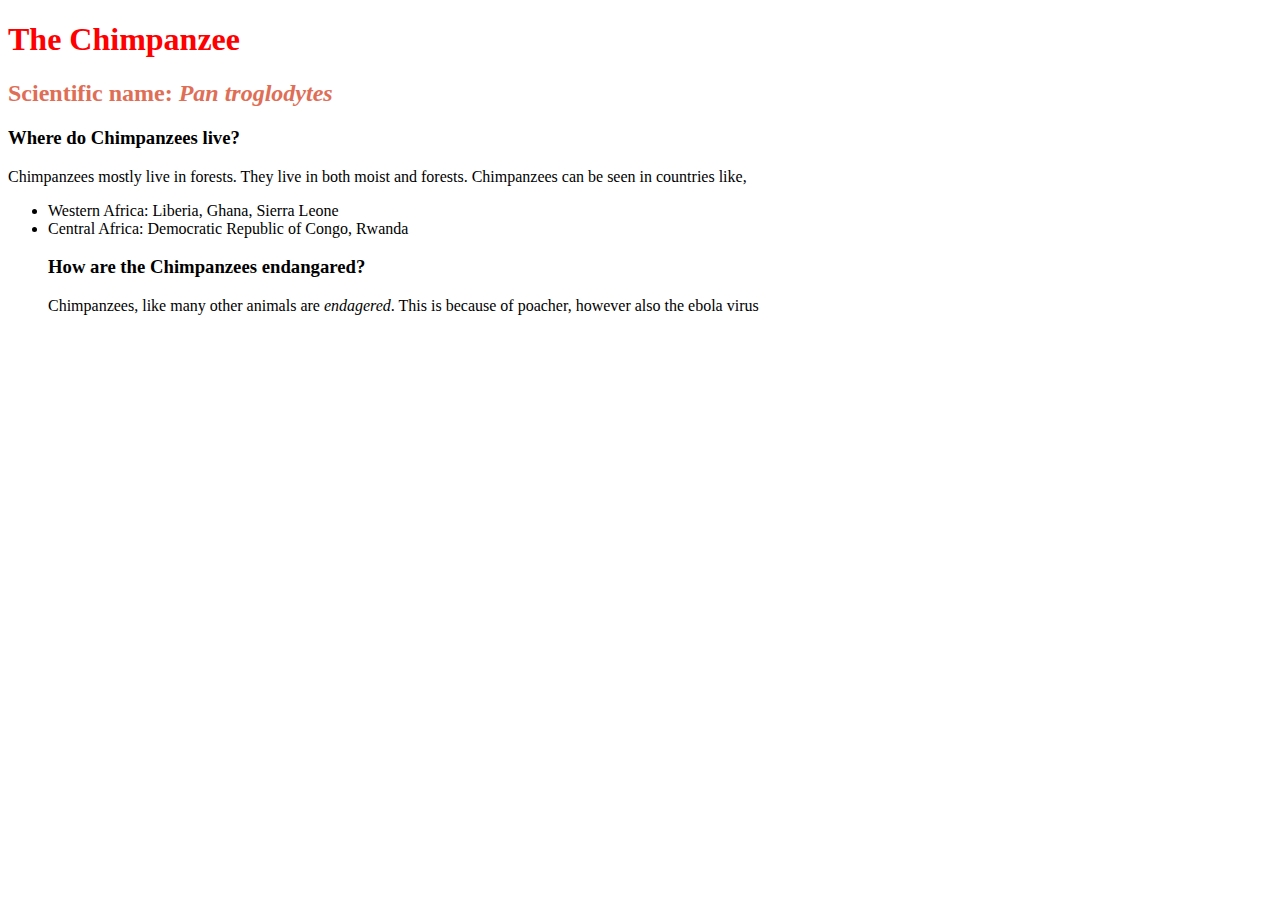
<file: index.html>
<!DOCTYPE html>
<html>
<head>
  <title>First HTML with Atom</title>
  <link rel = "stylesheet" type = "text/css" href = "css.css" />
<head>
</html>
<body>
  <h1>The Chimpanzee</h1>


  <h2>Scientific name: <em>Pan troglodytes</em></h2>


  <h3> Where do Chimpanzees live?</h3>
  <p>Chimpanzees mostly live in forests. They live in both moist and forests. Chimpanzees can be seen in countries like,</p>
  <ul>
    <li>Western Africa: Liberia, Ghana, Sierra Leone</li>
    <li>Central Africa: Democratic Republic of Congo, Rwanda</li>

  <h3>How are the Chimpanzees endangared?</h3>
  <p>Chimpanzees, like many other animals are <em>endagered</em>. This is because of poacher, however also the ebola virus</p>


  </ul>
</body>

</html>
</file>
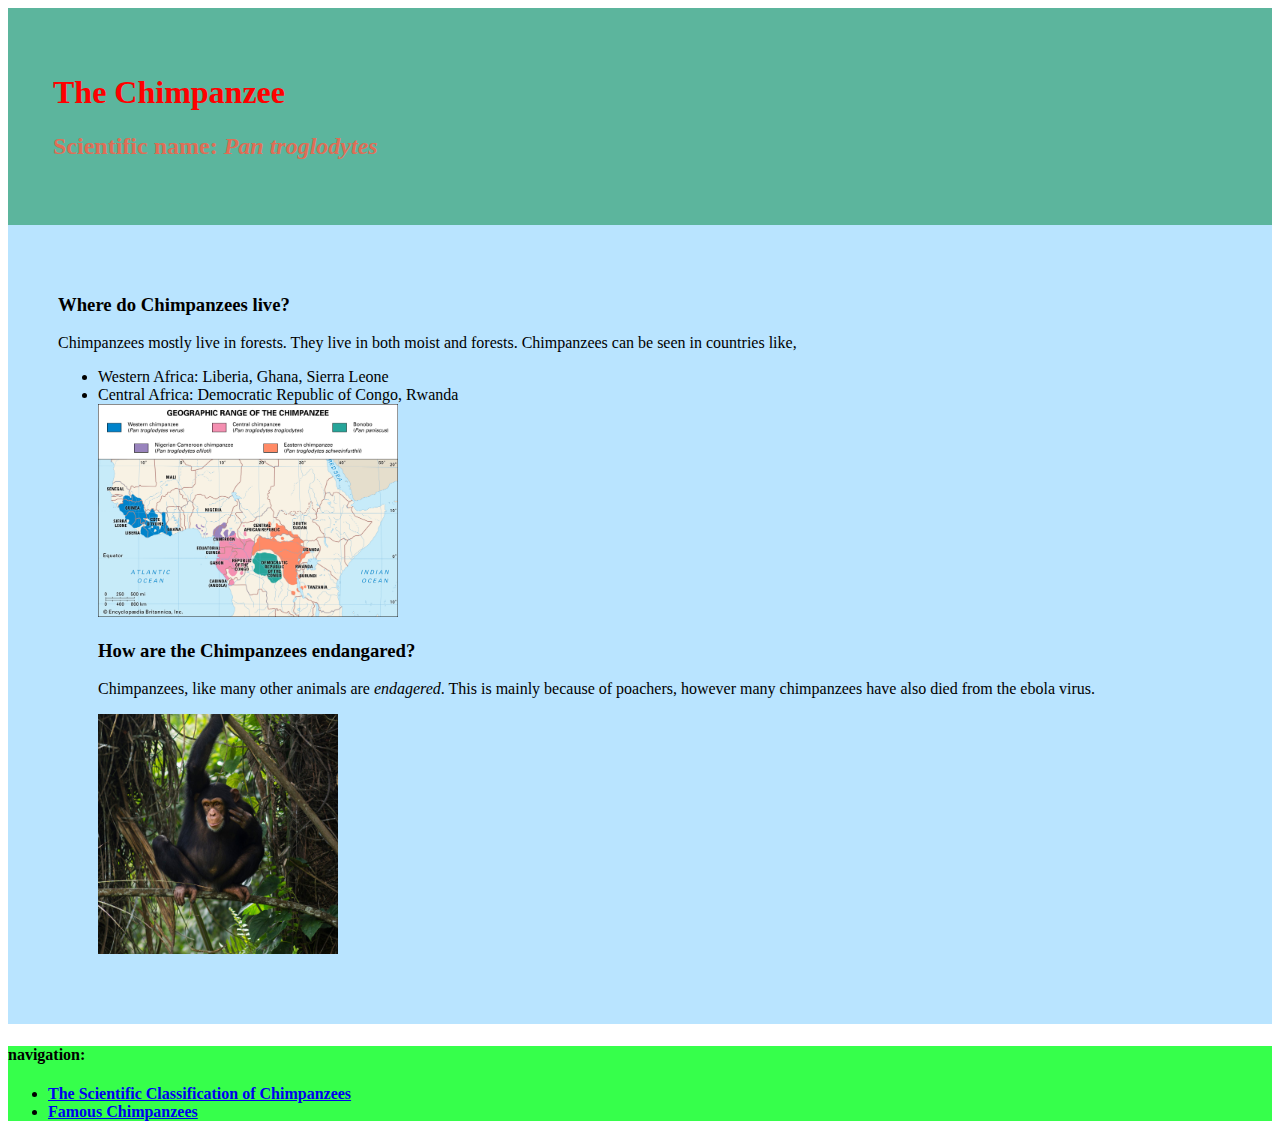
<file: Chimpanzees.html>
<!DOCTYPE html>
<html>
<head>
  <title>First HTML with Atom</title>
  <link rel = "stylesheet" type = "text/css" href = "css.css" />
  <link rel = "stylesheet" href= "css.css">
</head>

<body>
<div ID="container">

<div ID="header">

  <h1>The Chimpanzee</h1>
  <h2>Scientific name: <em>Pan troglodytes</em></h2>
</div>

<div ID="information">

  <h3> Where do Chimpanzees live?</h3>
  <p>Chimpanzees mostly live in forests. They live in both moist and forests. Chimpanzees can be seen in countries like,</p>
  <ul>
    <li>Western Africa: Liberia, Ghana, Sierra Leone</li>
    <li>Central Africa: Democratic Republic of Congo, Rwanda</li>
    <img src="chimpanzeesmap.jpg" alt="chimpanzees location" width="300">

  <h3>How are the Chimpanzees endangared?</h3>
  <p>Chimpanzees, like many other animals are <em>endagered</em>. This is mainly because of poachers, however many chimpanzees have also died from the ebola virus.</p>
  <img src="chimpanzee.jpg" alt="Chimpanzee" width="240">
</ul>
</div>
<div ID="navigation">
<h4> navigation:<h4>
<ul>
  <li>  <a href="Classification of Chimpanzees.html" target="_self">The Scientific Classification of Chimpanzees</a> </li>
  <li>  <a href="Famous Chimpanzees.html" target="_self">Famous Chimpanzees</a> </li>
</ul>
</div>

</div>
</body>

</html>
</file>
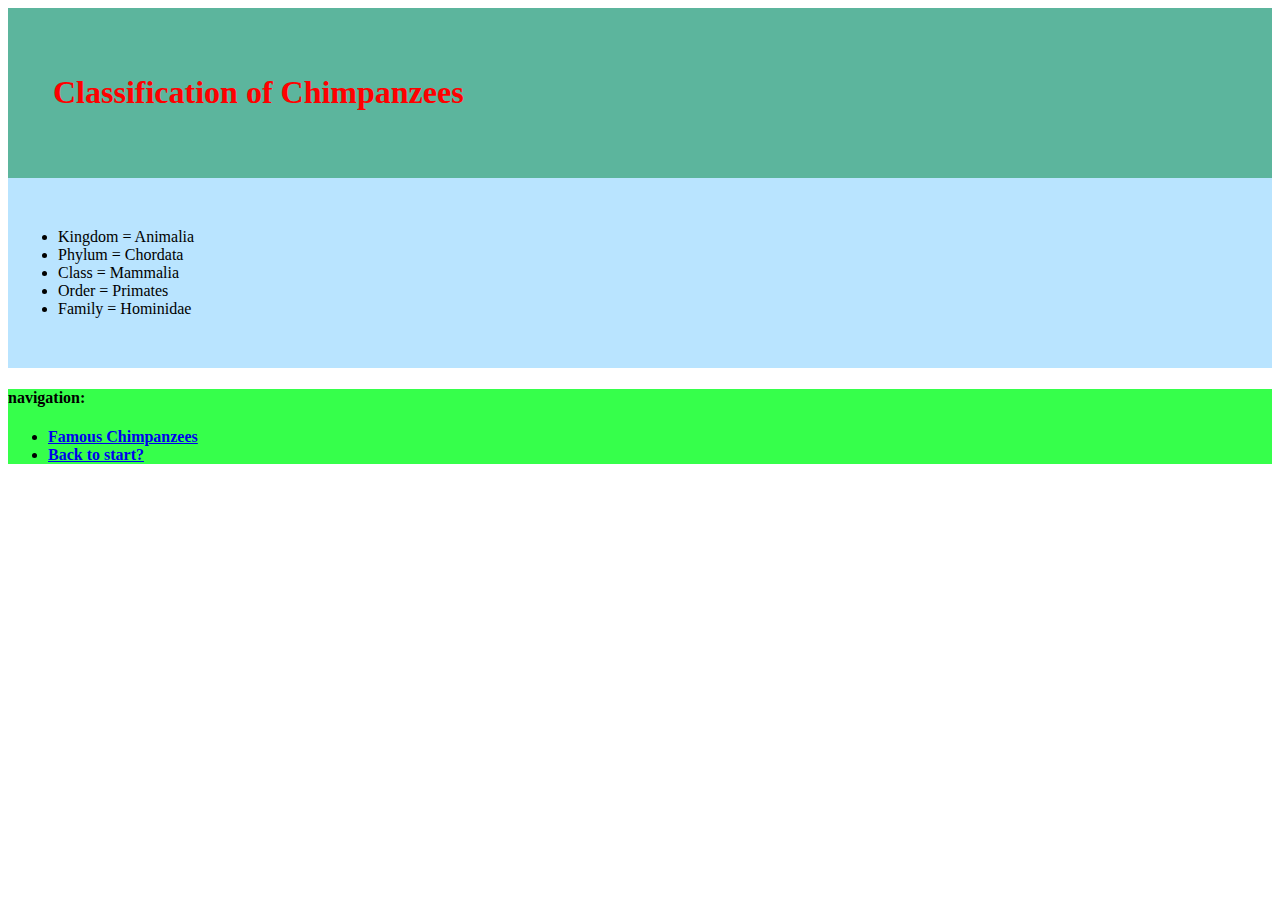
<file: Classification of Chimpanzees.html>
<!Doctype html>
<html>
<head>
  <title>Classification of Chimpanzees</title>
  <link rel = "stylesheet" type = "text/css" href = "css.css" />
  <link rel = "stylesheet" href= "css.css">
</head>
<body>
<div ID="container">

<div ID="header">
  <h1>Classification of Chimpanzees</h1>
</div>

<div ID="information"
  <ol>
    <li>Kingdom = Animalia</li>
    <li>Phylum = Chordata</li>
    <li>Class = Mammalia</li>
    <li>Order = Primates</li>
    <li>Family = Hominidae</li>
  </ol>

</div>

<div ID="navigation">
<h4>navigation:<h4>
<ul>
  <li> <a href="Famous Chimpanzees.html" target="_self">Famous Chimpanzees</a> </li>
  <li> <a href="Chimpanzees.html" target="_self">Back to start?</a> </li>
</ul>
</div>

</div>
</body>

</html>
</file>
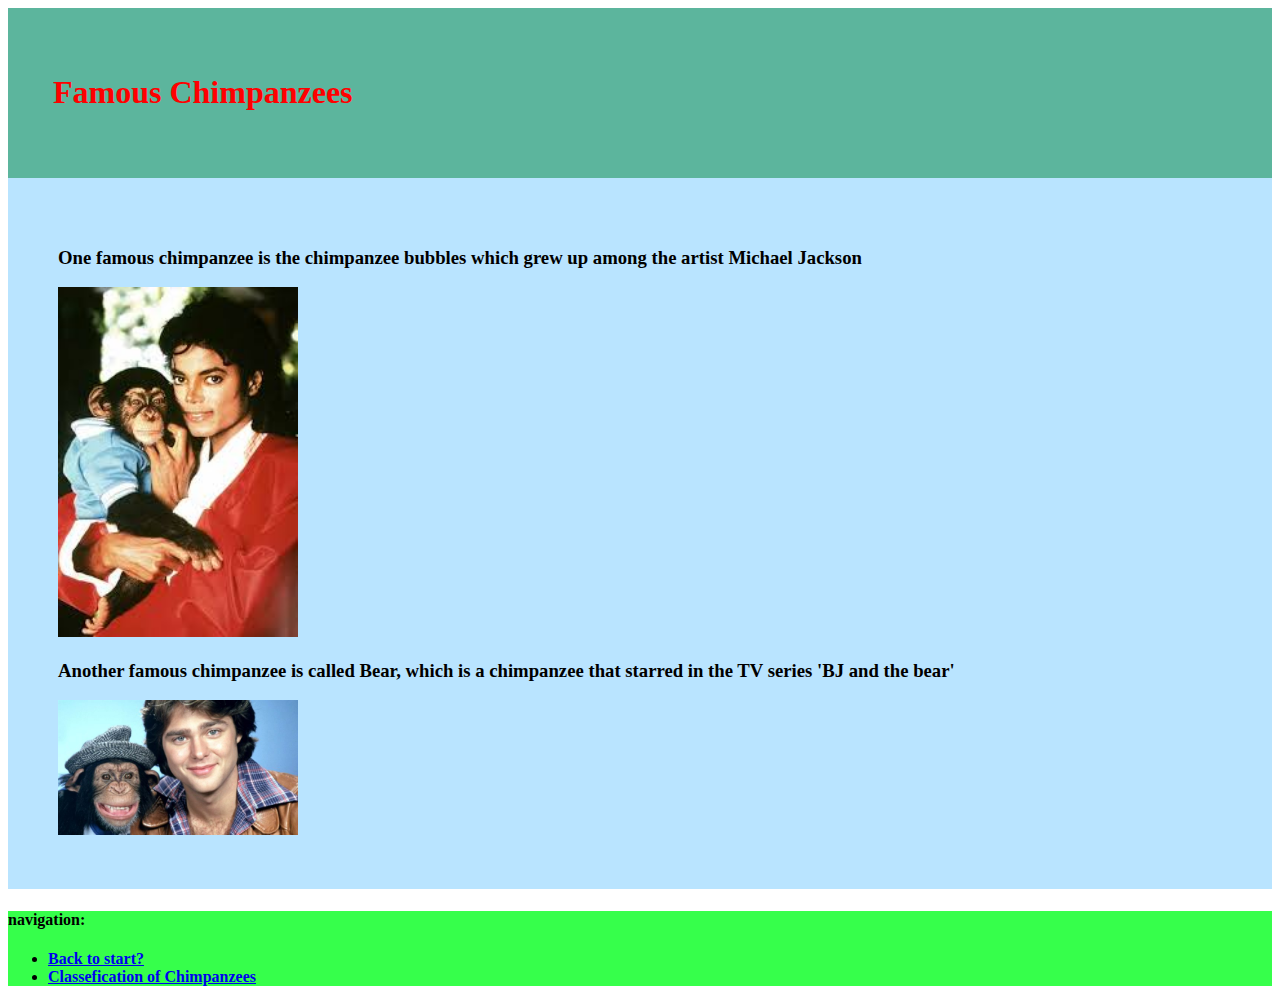
<file: Famous Chimpanzees.html>
<!Doctype html>
<html>
<head>
  <title>Famous Chimpanzees</title>
  <link rel = "stylesheet" type = "text/css" href = "css.css" />
  <link rel = "stylesheet" href= "css.css">
</head>
<body>
<div ID="container">

<div ID="header">
  <h1>Famous Chimpanzees</h1>
</div>

<div ID="information">
  <h3> One famous chimpanzee is the chimpanzee bubbles which grew up among the artist Michael Jackson </h3>
  <img src="bubbles the chimpanzee.jpg" alt="bubbles_famous chimpanzee" width="240">
  <h3>Another famous chimpanzee is called Bear, which is a chimpanzee that starred in the TV series 'BJ and the bear' </h3>
  <img src="bjandthebear.jpg" alt="chimpanzee named bear" width="240">
</div>

<div ID="navigation">
<h4>navigation:<h4>
<ul>
  <li> <a href="Chimpanzees.html" target="_self">Back to start?</a> </li>
  <li> <a href="Classification of Chimpanzees.html" target="_self">Classefication of Chimpanzees</a> </li>
</ul>
</div>

</div>

</body>

</html>
</file>
<file: css.css>
#container {​

    margin: 0 auto;​
    width: 900px;​
    background-color: rgb(23,76,34)
  }

#header {
      background-color: rgb(92,181,157);
      padding: 45px;

}

#information {
      background-color: rgb(185,228,255);
      padding: 50px;

}

#navigation {
    background-color: rgb(54,263,75)
}


#backround {
    color: rgb(0,100,0)
    padding: 50px;
}

h1  {
  color: rgb(255,0,0);
}

h2 {
  color: rgb(223,110,86);
}
</file>
